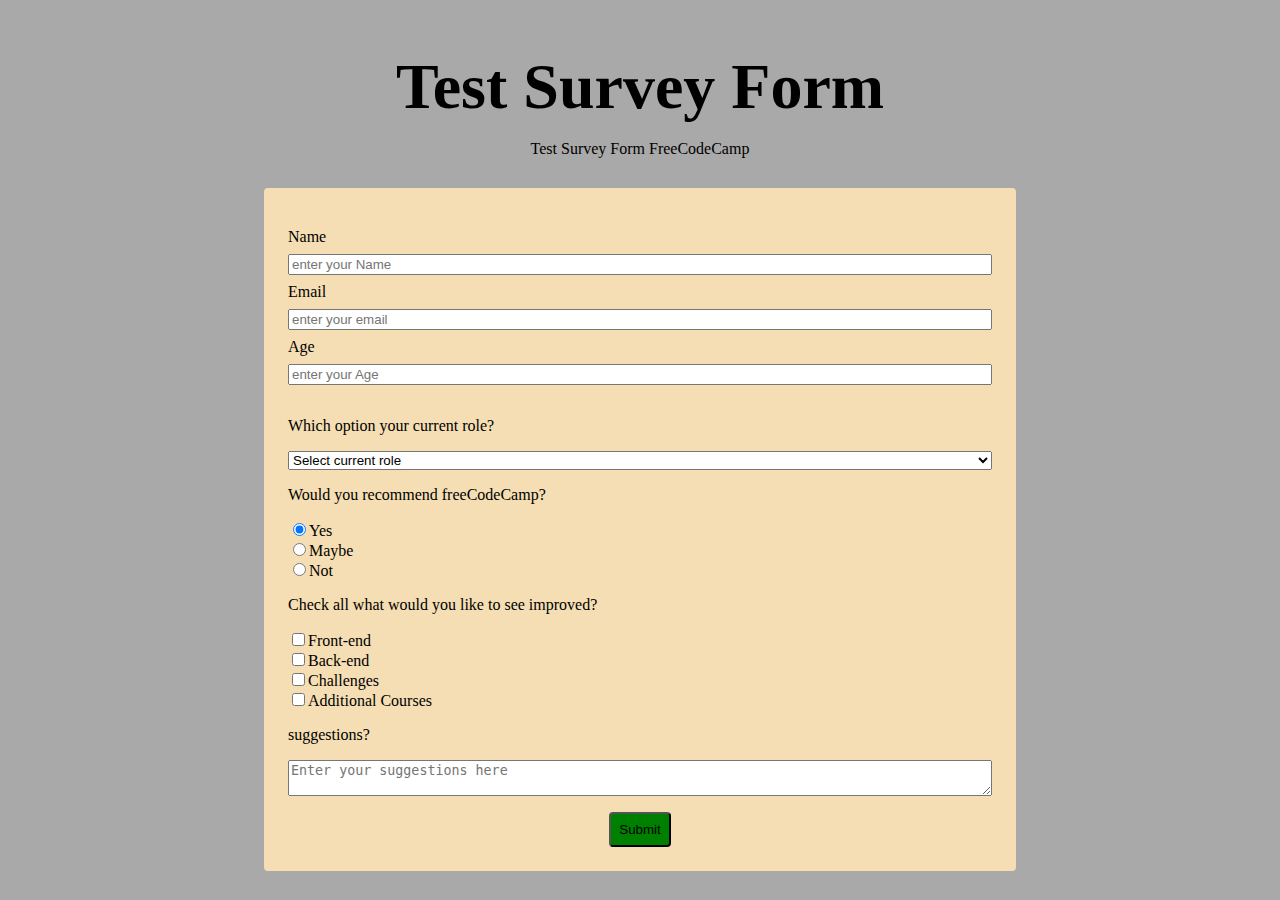
<file: form.html>
<!DOCTYPE html>
<html lang="en">
<head>
    <meta charset="UTF-8">
    <meta name="viewport" content="width=device-width, initial-scale=1.0">
    <link rel="stylesheet" href="style.css">
    <title>Document</title>
</head>
<body>
    <div class="container">
        <header>
            <h1 id="title">Test Survey Form</h1>
            <p id="description">Test Survey Form FreeCodeCamp</p>
        </header>
        <form action="" id="survey-form">
            <div id="data">
            <label for="name" id="name">Name</label>
            <input type="text" name="name" id="name-label" class="control" placeholder="enter your Name" required>

            <label for="email" id="email">Email</label>
            <input type="email" name="email" id="email-label" class="control" placeholder="enter your email" required>

            <label for="age" id="number">Age</label>
            <input type="number" name="age" id="number-label" min="14" max="100" class="control" placeholder="enter your Age" required>
            </div>
            
            <p>Which option your current role?</p>
            <select id="dropdown" name="role" class="control" required="">
                <option disabled="" selected="" value="">Select current role</option>
                <option value="student">Student</option>
                <option value="job">Job</option>
                <option value="other">Other</option>
            </select>
            
                <p>Would you recommend freeCodeCamp?</p>
                <label>
                    <input name="answer" value="Yes" type="radio" class="radio" checked="">Yes</label>
                <label>
                    <input name="answer" value="maybe" type="radio" class="radio">Maybe</label>
                <label>
                    <input name="answer" value="not" type="radio" class="radio">Not</label>
                              
                   
                    <p>Check all what would you like to see improved?</p>                   
                    <label>
                        <input name="checks" value="front-end" type="checkbox" class="input-checkbox">Front-end</label>
                    <label>
                        <input name="checks" value="back-end" type="checkbox" class="input-checkbox">Back-end</label>
                    <label>
                        <input name="checks" value="challenges" type="checkbox" class="input-checkbox">Challenges</label>
                    <label>
                        <input name="checks" value="additional-courses" type="checkbox" class="input-checkbox">Additional Courses</label>
    
                   <p>suggestions?</p>
                    <textarea id="suggestions" class="input-textarea" name="suggestions" placeholder="Enter your suggestions here"></textarea>

                    
                    <button type="submit" id="submit" class="submit-button">Submit</button>

    
        </form>
    </div>
</body>
</html>
</file>
<file: style.css>
#main {
    margin: 24px 8px;
    padding: 16px;
    border-radius: 8px;
    background: rgb(250, 246, 246);
    display:flex;
    flex-direction: column;
    align-items: center;
    
}
h1 {
    font-size: 4rem;
    margin-bottom: 0;
}
#img-div {
    background: white;
    padding: 10px;
    margin: 0;
}
#img-caption {
    margin: 15px 15px 5px 85px;
    align-items: center;
}
img {
    max-width: 100%;
    display: block;
    height: auto;
    margin: 0 auto;
}

body{ 
    background: darkgrey;
}
.container{
    width: 100%;
    margin: 3.125rem auto 0 auto;
    
}
header {
    padding: 0 0.625rem;
    margin-bottom: 1.875rem;
    display: block;
    text-align: center;
}

form {
    background: wheat;
    padding: 24px;
    border-radius: 0.25rem;
    display: flex;
    flex-direction: column;
    margin: 16px 256px;
}
#data{
    display: flex;
    flex-direction: column;
    margin: 16px 8px 8px 0px;
}
#name-label, #email-label, #number-label{
    margin: 8px 0px;
    display: block;
    width: 100%;
    
}
#suggestions{
    margin-bottom: 16px ;
}
#submit{
    max-width: 124px;
    align-self:  center;
    background: green;
    padding: 8px;
    border-radius: 0.25rem;
}
</file>
